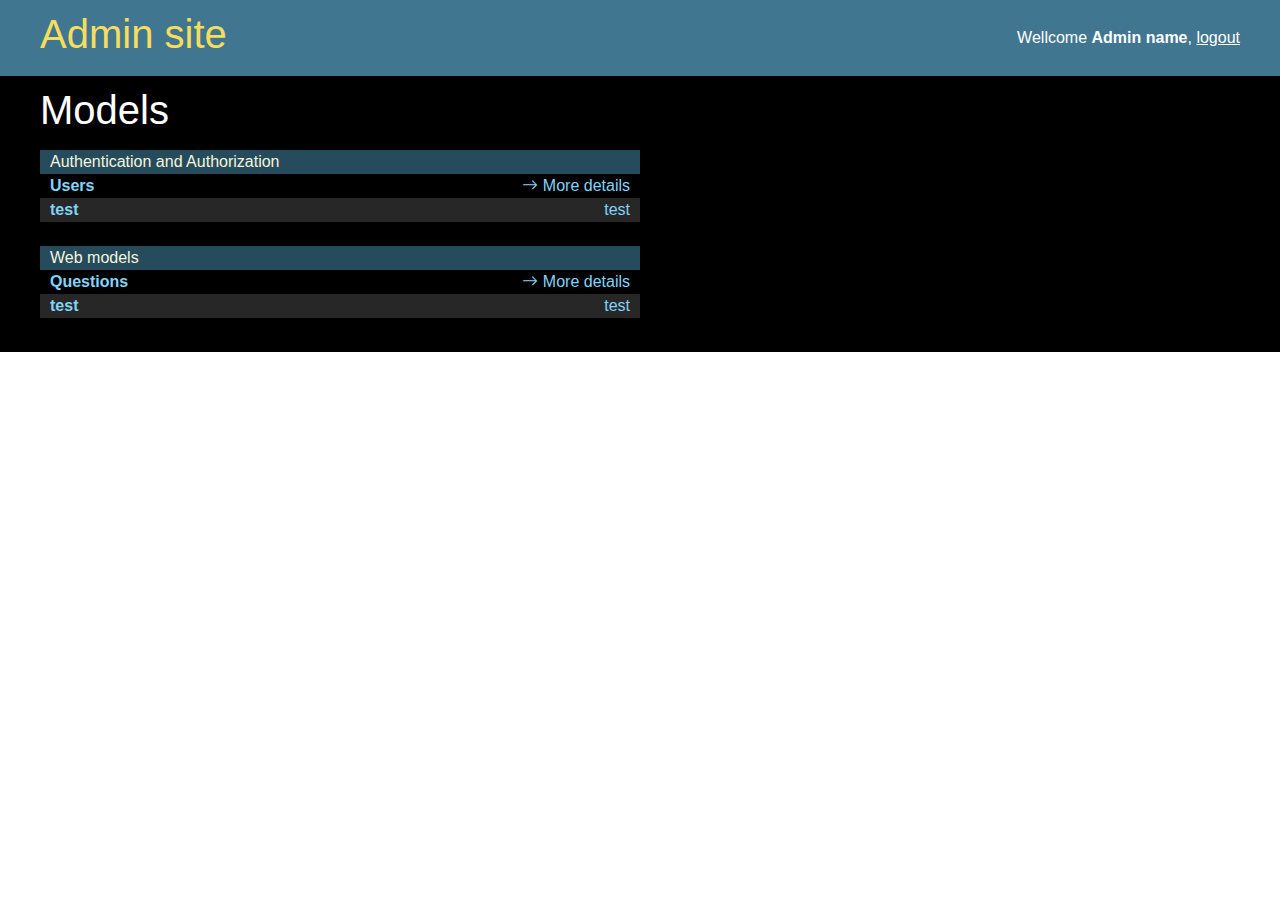
<file: admin_page.html>
<!DOCTYPE html>
<html lang="en">
<head>
    <meta charset="UTF-8">
    <meta http-equiv="X-UA-Compatible" content="IE=edge">
    <meta name="viewport" content="width=device-width, initial-scale=1.0">

    <title>Admin Page</title>
    <link rel="stylesheet" href="admin_page_style.css">
    <link rel="stylesheet" href="https://cdn.jsdelivr.net/npm/bootstrap@4.3.1/dist/css/bootstrap.min.css" integrity="sha384-ggOyR0iXCbMQv3Xipma34MD+dH/1fQ784/j6cY/iJTQUOhcWr7x9JvoRxT2MZw1T" crossorigin="anonymous">
    <link rel="stylesheet" href="https://cdn.jsdelivr.net/npm/bootstrap-icons@1.8.3/font/bootstrap-icons.css">

</head>
<body>
    <div>
        <div class="container-fluid d-block d-md-flex " id="header">
           
            <div id="brand" class="text-center"  >
                <h1 id="site-name" >
                    <a href="/admin_page.html">  Admin site</a> 
                </h1>
            </div>
            
            <div id="user" class="text-center"  >
                Wellcome <strong> Admin name</strong>, <a href="index.html">logout</a>
            </div>
            
       </div>
      
        <div class="container-fluid" id="main"> 
            <div id="content">
                <h1> Models</h1>
                <div class="mb-4 mt-3" id="authorization">
                    <table>
                        <caption>
                            Authentication and Authorization
                        </caption>
                        <tbody>
                            <tr>
                                <th><a href="#">Users</a></th>
                                <td><a href="#"><i class="bi bi-arrow-right"></i>
                                    More details</a></td>
                                
                            </tr>
                            <tr>
                                <th>test</th>
                                <td>test</td>
                                
                            </tr>
                        </tbody>
                    </table>
                    
                </div>
                <div class="mb-4" id="web-models">
                    <table>
                        <caption>
                            Web models
                        </caption>
                        <tbody>
                            <tr>
                                <th><a href="./admin_question.html">Questions</a></th>
                                <td><a href="./admin_question.html"><i class="bi bi-arrow-right"></i>
                                    More details</a></td>
                                
                            </tr>
                            <tr>
                                <th>test</th>
                                <td>test</td>
                                
                            </tr>
                        </tbody>
                    </table>
                    
                </div>
            </div>
            
        </div>
    </div>
    
    
    
    
    <script src="https://code.jquery.com/jquery-3.3.1.slim.min.js" integrity="sha384-q8i/X+965DzO0rT7abK41JStQIAqVgRVzpbzo5smXKp4YfRvH+8abtTE1Pi6jizo" crossorigin="anonymous"></script>
    <script src="https://cdn.jsdelivr.net/npm/popper.js@1.14.7/dist/umd/popper.min.js" integrity="sha384-UO2eT0CpHqdSJQ6hJty5KVphtPhzWj9WO1clHTMGa3JDZwrnQq4sF86dIHNDz0W1" crossorigin="anonymous"></script>
    <script src="https://cdn.jsdelivr.net/npm/bootstrap@4.3.1/dist/js/bootstrap.min.js" integrity="sha384-JjSmVgyd0p3pXB1rRibZUAYoIIy6OrQ6VrjIEaFf/nJGzIxFDsf4x0xIM+B07jRM" crossorigin="anonymous"></script>
</body>
</html>
</file>
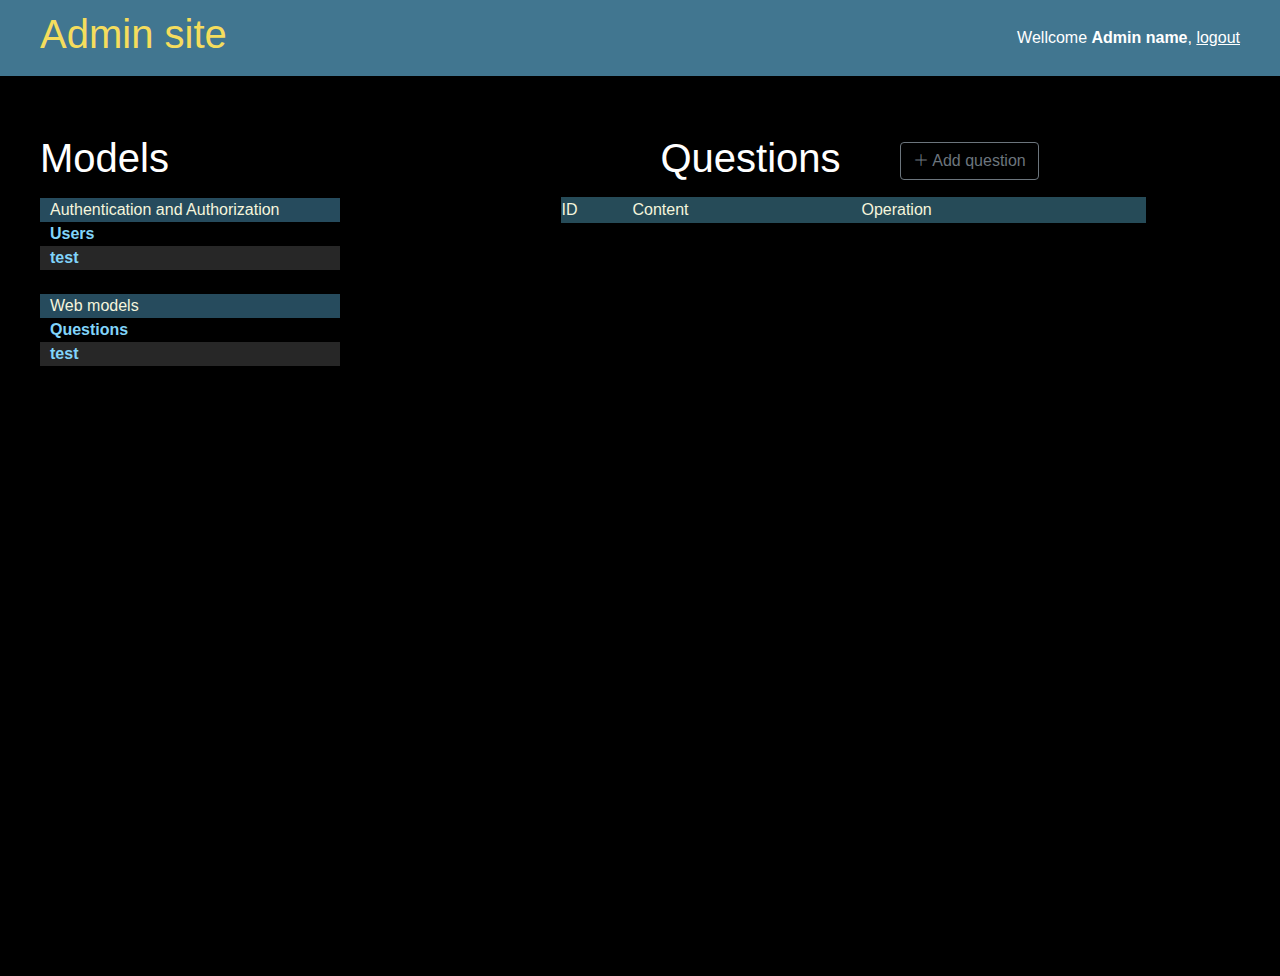
<file: admin_question.html>
<!DOCTYPE html>
<html lang="en">
<head>
    <meta charset="UTF-8">
    <meta http-equiv="X-UA-Compatible" content="IE=edge">
    <meta name="viewport" content="width=device-width, initial-scale=1.0">

    <title>Admin Page</title>
    <link rel="stylesheet" href="admin_question.css">
    <link rel="stylesheet" href="https://cdn.jsdelivr.net/npm/bootstrap@4.3.1/dist/css/bootstrap.min.css" integrity="sha384-ggOyR0iXCbMQv3Xipma34MD+dH/1fQ784/j6cY/iJTQUOhcWr7x9JvoRxT2MZw1T" crossorigin="anonymous">
    <link rel="stylesheet" href="https://cdn.jsdelivr.net/npm/bootstrap-icons@1.8.3/font/bootstrap-icons.css">

</head>
<body>
    <div class="">
        <div class="container-fluid d-block d-md-flex " id="header">
           
            <div id="brand" class="text-center"  >
                <h1 id="site-name" >
                    <a href="/admin_page.html">  Admin site</a> 
                </h1>
            </div>
            
            <div id="user" class="text-center"  >
                Wellcome <strong> Admin name</strong>, <a href="index.html">logout</a>
            </div>
            
       </div>
        <div  id="main" class="container-fluid"> 
            <div class="row"> <div id="content" class="col-4 mr-3 mt-5">
                <h1> Models</h1>
                <div class="mb-4 mt-3 " id="authorization">
                    <table>
                        <caption>
                            Authentication and Authorization
                        </caption>
                        <tbody>
                            <tr>
                                <th><a href="#">Users</a></th>
                                
                                
                            </tr>
                            <tr>
                                <th>test</th>
                                
                            </tr>
                        </tbody>
                    </table>
                    
                </div>
                <div class="mb-4" id="web-models" >
                    
                    <table>
                        <caption >
                            Web models
                        </caption>
                        <tbody>
                            <tr>
                                <th><a href="admin_question.html" onclick="location.reload()" id="question">Questions</a></th>
                              
                                
                            </tr>
                            <tr>
                                <th>test</th>
                                
                                
                            </tr>
                        </tbody>
                    </table>
                    
                </div>
            </div>
            <div class="col-6 mt-5 container" id="body" style="width:60%">
                
                <table id="table" style="width:100% ;">
                    
                    <h1 >Questions
                        <button id="add-btn" class="btn btn-outline-secondary ml-5" style="height:30px ; padding-bottom: 30px;"> 
                            <i class="bi bi-plus-lg"></i>
                            Add question 
                        </button>
                    </h1>
                    
                     <thead >
                         <tr>
                             <td>ID</td>
                             <td>Content</td>
                             <td colspan="2">Operation</td>
                         </tr>
                     </thead>
                </table>
            </div></div>
            
        </div>
       

       
    </div>
    
    
    
    <script src="admin_question.js"></script>
    
    <script src="https://ajax.googleapis.com/ajax/libs/jquery/3.6.0/jquery.min.js"></script>
    <script src="https://code.jquery.com/jquery-3.3.1.slim.min.js" integrity="sha384-q8i/X+965DzO0rT7abK41JStQIAqVgRVzpbzo5smXKp4YfRvH+8abtTE1Pi6jizo" crossorigin="anonymous"></script>
    <script src="https://cdn.jsdelivr.net/npm/popper.js@1.14.7/dist/umd/popper.min.js" integrity="sha384-UO2eT0CpHqdSJQ6hJty5KVphtPhzWj9WO1clHTMGa3JDZwrnQq4sF86dIHNDz0W1" crossorigin="anonymous"></script>
    <script src="https://cdn.jsdelivr.net/npm/bootstrap@4.3.1/dist/js/bootstrap.min.js" integrity="sha384-JjSmVgyd0p3pXB1rRibZUAYoIIy6OrQ6VrjIEaFf/nJGzIxFDsf4x0xIM+B07jRM" crossorigin="anonymous"></script>
</body>
</html>
</file>
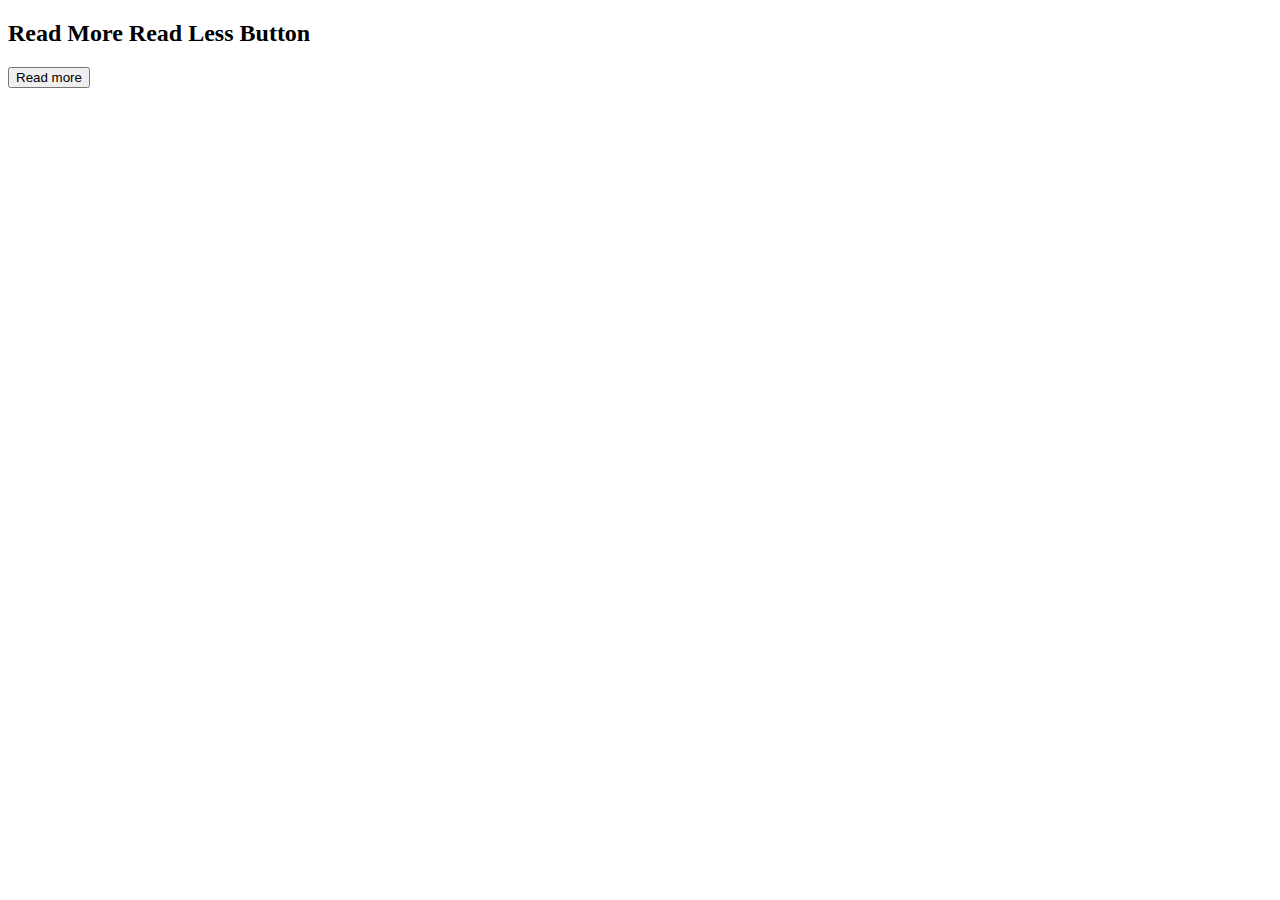
<file: views/lab6_readmore.html>
<!DOCTYPE html>
<html>
<head>
<meta name="viewport" content="width=device-width, initial-scale=1">
<style>
#more {display: none;}
</style>
</head>
<body>

<h2>Read More Read Less Button</h2>
<button onclick="myFunction()" id="myBtn">Read more</button>

<script>
function myFunction() {
  var dots = document.getElementById("dots");
  var moreText = document.getElementById("more");
  var btnText = document.getElementById("myBtn");

  if (dots.style.display === "none") {
    dots.style.display = "inline";
    btnText.innerHTML = "Read more"; 
    moreText.style.display = "none";
  } else {
    dots.style.display = "none";
    btnText.innerHTML = "Read less"; 
    moreText.style.display = "inline";
  }
}
</script>

</body>
</html>
</file>
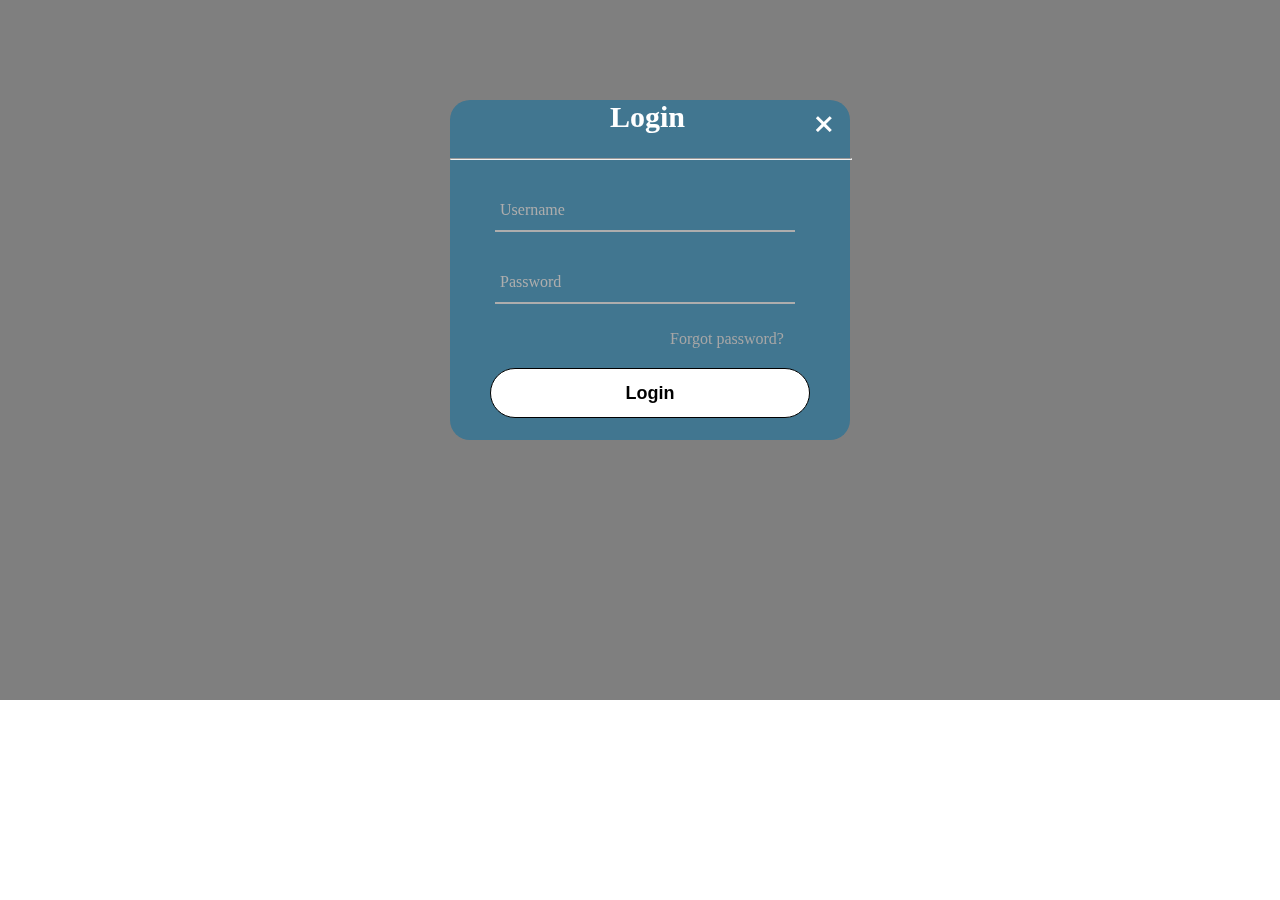
<file: views/login_form.html>
<!DOCTYPE html>
<html lang="en">

<head>
    <meta charset="UTF-8">
    <meta http-equiv="X-UA-Compatible" content="IE=edge">
    <meta name="viewport" content="width=device-width, initial-scale=1.0">
    <title>Document</title>
    <style>
        #modal {
            height: 700px;
            background: rgba(0, 0, 0, 0.5);
            position: fixed;
            top: 0;
            left: 0;
            width: 100%;
        }
        
        #modal-pop-up {
            background: #417690;
            width: 400px;
            position: relative;
            margin-top: 100px;
            margin-left: 450px;
            height: 340px;
            border-radius: 20px;
        }
        
        #modal-headers {
            border-radius: 20px;
            padding-left: 160px;
            font-size: 30px;
            font-weight: bold;
            color: white;
            height: 50px
        }
        
        #modal-bodies {
            height: 140px;
            width: 300px;
            margin-left: 45px
        }
        
        .modal-text {
            position: relative;
            border-bottom: 2px solid #adadad;
            margin: 30px 0;
        }
        
        .modal-text input {
            width: 100%;
            padding: 0 5px;
            height: 40px;
            border: none;
            background: none;
            outline: none;
        }
        
        .modal-text label {
            position: absolute;
            top: 50%;
            left: 5px;
            color: #adadad;
            transform: translateY(-50%);
            pointer-events: none;
        }
        
        .modal-text span::before {
            content: '';
            position: absolute;
            top: 40px;
            left: 0;
            width: 0%;
            height: 2px;
            background-color: #2691d9;
            transition: .5s
        }
        
        .modal-text input:focus~label,
        .modal-text input:valid~label {
            top: -5px;
            color: white;
        }
        
        .modal-text input:focus~span::before,
        .modal-text input:valid~span::before {
            width: 100%;
        }
        
        #close {
            position: absolute;
            top: 0;
            right: 14px;
            font-size: 42px;
            transform: rotate(45deg);
            cursor: pointer;
        }
        
        #login {
            border-radius: 20px;
            font-weight: bold
        }
        
        #modal-bottom {
            margin: 0 0 20px 220px;
            color: #a6a6a6;
            cursor: pointer
        }
        
        #modal-bottom:hover {
            text-decoration: underline
        }
        
        #btn-submit {
            margin-left: 40px;
            width: 320px;
            height: 50px;
            border: 1px solid;
            border-radius: 25px;
            font-size: 18px;
            cursor: pointer;
            outline: none;
            font-weight: bold;
            background: white;
        }
        
        #btn-submit:hover {
            transition: .5s;
            border-color: yellow;
        }
    </style>

</head>

<body>

    <div id="modal">

        <div id="modal-pop-up">
            <div id="modal-headers">
                <div id="close">+</div>
                <p> Login </p>
            </div>
            <hr width="100%" align="center">
            <div id="modal-bodies">
                <div class="modal-text">
                    <input type="text" required>
                    <span></span>
                    <label>Username</label>
                </div>
                <div class="modal-text">
                    <input type="password" required>
                    <span></span>
                    <label>Password</label>
                </div>

            </div>
            <div id="modal-bottom">
                Forgot password?
            </div>
            <input type="submit" value="Login" id="btn-submit">

        </div>

    </div>


</body>

</html>
</file>
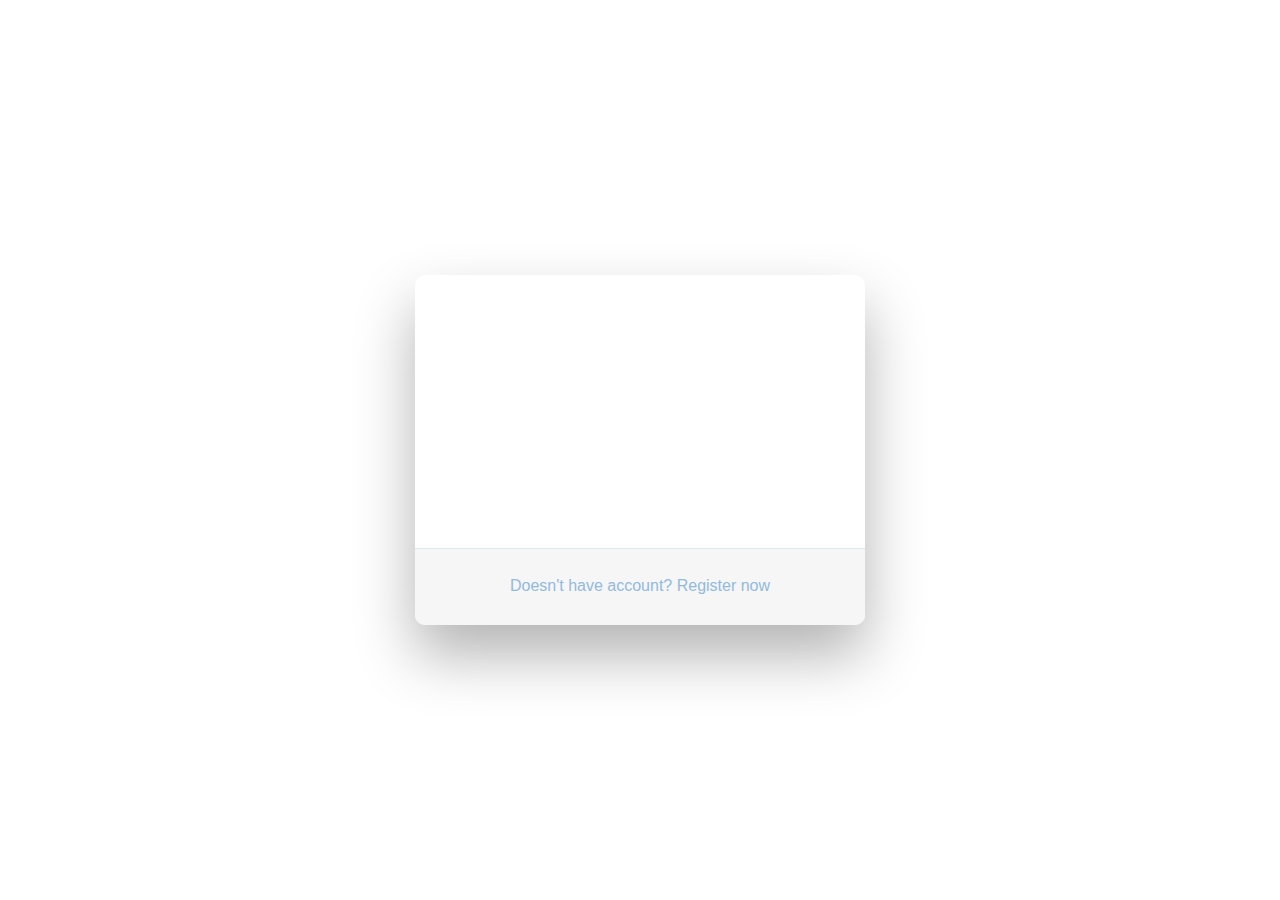
<file: views/user/login.html>
<!doctype html>
<html lang="en">
  <head>
    <!-- Required meta tags -->
    <meta charset="utf-8">
    <meta name="viewport" content="width=device-width, initial-scale=1, shrink-to-fit=no">

    <!-- Bootstrap CSS -->
    <link rel="stylesheet" href="https://cdn.jsdelivr.net/npm/bootstrap@4.3.1/dist/css/bootstrap.min.css" integrity="sha384-ggOyR0iXCbMQv3Xipma34MD+dH/1fQ784/j6cY/iJTQUOhcWr7x9JvoRxT2MZw1T" crossorigin="anonymous">

    <link rel="stylesheet" href="login.css">
    <link rel="stylesheet" href="https://cdn.jsdelivr.net/npm/bootstrap-icons@1.8.3/font/bootstrap-icons.css">


  </head>
  <body>
    
    <div class="wrapper fadeInDown">
      <div id="formContent">
        <!-- Tabs Titles -->
    
        <!-- Icon -->
      
        <!-- Login Form -->
        <form action="../login.php" method="POST">
          <input type="text" id="name" class="fadeIn second mt-5" name="name" placeholder="name">
          <input type="password" id="password" class="fadeIn third" name="password" placeholder="password">
          <input type="submit" class="fadeIn fourth" value="Log In">
        </form>
    
        <!-- Remind Passowrd -->
        <div id="formFooter">
          <a class="underlineHover" href="register.html">Doesn't have account? Register now</a>
        </div>
    
      </div>
    </div>

    <!-- Optional JavaScript -->
    <!-- jQuery first, then Popper.js, then Bootstrap JS -->
    <script src="https://code.jquery.com/jquery-3.3.1.slim.min.js" integrity="sha384-q8i/X+965DzO0rT7abK41JStQIAqVgRVzpbzo5smXKp4YfRvH+8abtTE1Pi6jizo" crossorigin="anonymous"></script>
    <script src="https://cdn.jsdelivr.net/npm/popper.js@1.14.7/dist/umd/popper.min.js" integrity="sha384-UO2eT0CpHqdSJQ6hJty5KVphtPhzWj9WO1clHTMGa3JDZwrnQq4sF86dIHNDz0W1" crossorigin="anonymous"></script>
    <script src="https://cdn.jsdelivr.net/npm/bootstrap@4.3.1/dist/js/bootstrap.min.js" integrity="sha384-JjSmVgyd0p3pXB1rRibZUAYoIIy6OrQ6VrjIEaFf/nJGzIxFDsf4x0xIM+B07jRM" crossorigin="anonymous"></script>
  </body>
</html>
</file>
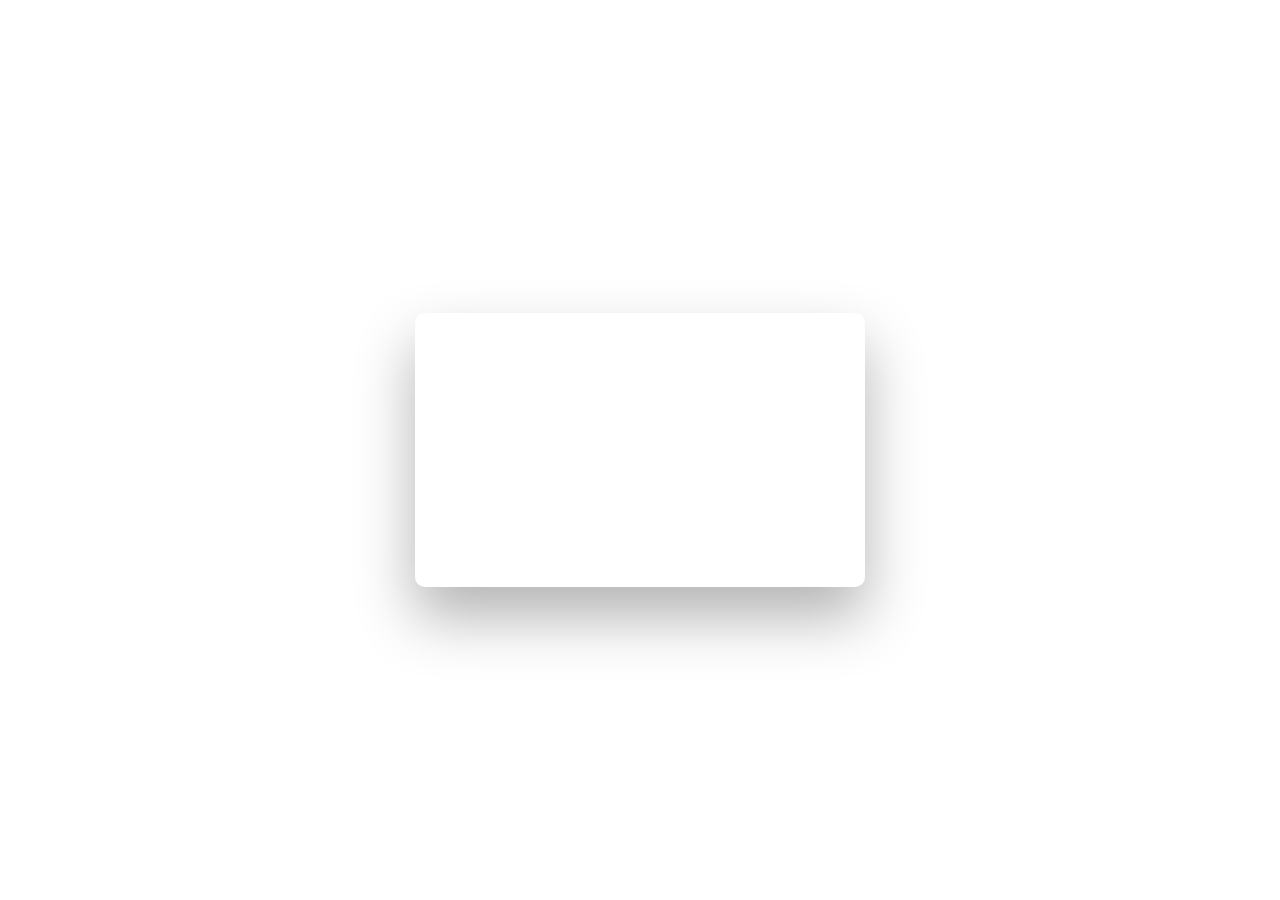
<file: views/user/register.html>
<!doctype html>
<html lang="en">
  <head>
    <!-- Required meta tags -->
    <meta charset="utf-8">
    <meta name="viewport" content="width=device-width, initial-scale=1, shrink-to-fit=no">

    <!-- Bootstrap CSS -->
    <link rel="stylesheet" href="https://cdn.jsdelivr.net/npm/bootstrap@4.3.1/dist/css/bootstrap.min.css" integrity="sha384-ggOyR0iXCbMQv3Xipma34MD+dH/1fQ784/j6cY/iJTQUOhcWr7x9JvoRxT2MZw1T" crossorigin="anonymous">

    <link rel="stylesheet" href="login.css">
    <link rel="stylesheet" href="https://cdn.jsdelivr.net/npm/bootstrap-icons@1.8.3/font/bootstrap-icons.css">


  </head>
  <body>
    
    <div class="wrapper fadeInDown">
      <div id="formContent">
        <!-- Tabs Titles -->
    
        <!-- Icon -->
      
        <!-- Login Form -->
        <form action="./register.php" method="post">
          <input type="text" id="name" class="fadeIn second mt-5" name="name" placeholder="name">
          <input type="password" id="password" class="fadeIn third" name="password" placeholder="password">
          <input type="submit" class="fadeIn fourth" value="Register">
        </form>
    
        <!-- Remind Passowrd -->
       
    
      </div>
    </div>

    <!-- Optional JavaScript -->
    <!-- jQuery first, then Popper.js, then Bootstrap JS -->
    <script src="https://code.jquery.com/jquery-3.3.1.slim.min.js" integrity="sha384-q8i/X+965DzO0rT7abK41JStQIAqVgRVzpbzo5smXKp4YfRvH+8abtTE1Pi6jizo" crossorigin="anonymous"></script>
    <script src="https://cdn.jsdelivr.net/npm/popper.js@1.14.7/dist/umd/popper.min.js" integrity="sha384-UO2eT0CpHqdSJQ6hJty5KVphtPhzWj9WO1clHTMGa3JDZwrnQq4sF86dIHNDz0W1" crossorigin="anonymous"></script>
    <script src="https://cdn.jsdelivr.net/npm/bootstrap@4.3.1/dist/js/bootstrap.min.js" integrity="sha384-JjSmVgyd0p3pXB1rRibZUAYoIIy6OrQ6VrjIEaFf/nJGzIxFDsf4x0xIM+B07jRM" crossorigin="anonymous"></script>
  </body>
</html>
</file>
<file: admin_page_style.css>
#header{
    width: auto;
    height: auto;
    display: flex;
    justify-content: space-between;
    align-items: center;
    padding: 10px 40px;
    background-color: #417690;
    
}

#site-name>a{
    color:#f5dd5d;
}
#site-name>a:hover{
    text-decoration: none;
}

#user{
    color: white;
}
#user>a{
    color: white;
    text-decoration: underline;
}
#main{
    background-color: black;
    height:auto;
    width: auto;
    color: white;
    padding: 10px 40px;
}
table{
    
    width: 50%;
    
}
table>caption{
    background-color:#264b5d;
    color: beige;
    caption-side:top;
    padding: 0px 10px;
}
table>tbody>tr{
    color: #417690;
    color: #81d4fa;
    
}
table>tbody>tr>td{
    width: 40%;
    text-align: right;
    padding: 0px 10px;
    color :#81d4fa
}
table>tbody>tr>td>a{
    color:#81d4fa;
}
table>tbody>tr>th>a{
    color:#81d4fa;
}
table>tbody>tr>th{
   
    text-align: left;
    padding: 0px 10px;
}
tr:nth-child(even) {
    background-color: #272727;
  }
</file>
<file: admin_question.css>
#header{
    width: auto;
    height: auto;
    display: flex;
    justify-content: space-between;
    align-items: center;
    padding: 10px 40px;
    background-color: #417690;
    
}

#site-name>a{
    color:#f5dd5d;
}
#site-name>a:hover{
    text-decoration: none;
}

#user{
    color: white;
}
#user>a{
    color: white;
    text-decoration: underline;
}
#main{
    background-color: black;
    height: 100vh;
    /* #    width: 100%; */
    color: white;
    padding: 10px 40px;
    width: 100vw;
}
table{
    
    width: 30%;
    
}
table>caption{
    background-color:#264b5d;
    color: beige;
    caption-side:top;
    padding: 0px 10px;
    width: 300px
}
table>tbody>tr{
    color: #417690;
    color: #81d4fa;
    
}
table>tbody>tr>td{
    width: 40%;
    text-align: right;
    padding: 0px 10px;
    color :#81d4fa
}
table>tbody>tr>td>a{
    color:#81d4fa;
}
table>tbody>tr>th>a{
    color:#81d4fa;
}
table>tbody>tr>th{
   
    text-align: left;
    padding: 0px 10px;
}
tr:nth-child(even) {
    background-color: #272727;
  }


.content{
    /* width: 50%; */
}
  
 #body{
   
    display: inline-block;
}
#content{
    display: inline-block;
} 

#body>#table{
    margin-top: 15px;
    
}
#body>#table>thead{
    color: #f5f5dc;  
    background-color: #264b58; 
 }
 #body>#table>tbody>tr>td{
    text-align: left;
    padding: 0;
    width: max-content;
 }
#add{
    margin-left: 50px;
}

button{
    color: red;
    border: none;
    background-color: transparent;
    color: #81d4fa;
}

caption{
    background-color:#264b5d;
    color: beige;
    caption-side:top;
    padding: 0px 10px;
    width: 400px;
}

label{
    margin-right: 20px;
   
    padding-left: 20px;

}
form{
    margin-left: 100px;
    color :beige;
    width: 80%;
}
form>fieldset>legend{
    background-color: #264b58;
    padding-left: 20px;
}
form>fieldset>input{
    border: solid #272727;
    border-radius: 5px;
    background-color: black;
    color: white;
}
#body>h1{
    padding-left: 100px;
}
form>fieldset>hr{
    width: 85%;
    border: 1px dotted;
    background-color: white;
}
</file>
<file: views/user/login.css>
/* BASIC */

html {
    background-color: #56baed;
  }
  
  body {
    font-family: "Poppins", sans-serif;
    height: 100vh;
  }
  
  a {
    color: #92badd;
    display:inline-block;
    text-decoration: none;
    font-weight: 400;
  }
  
  h2 {
    text-align: center;
    font-size: 16px;
    font-weight: 600;
    text-transform: uppercase;
    display:inline-block;
    margin: 40px 8px 10px 8px; 
    color: #cccccc;
  }
  
  
  
  /* STRUCTURE */
  
  .wrapper {
    display: flex;
    align-items: center;
    flex-direction: column; 
    justify-content: center;
    width: 100%;
    min-height: 100%;
    padding: 20px;
  }
  
  #formContent {
    -webkit-border-radius: 10px 10px 10px 10px;
    border-radius: 10px 10px 10px 10px;
    background: #fff;
    padding: 30px;
    width: 90%;
    max-width: 450px;
    position: relative;
    padding: 0px;
    -webkit-box-shadow: 0 30px 60px 0 rgba(0,0,0,0.3);
    box-shadow: 0 30px 60px 0 rgba(0,0,0,0.3);
    text-align: center;
  }
  
  #formFooter {
    background-color: #f6f6f6;
    border-top: 1px solid #dce8f1;
    padding: 25px;
    text-align: center;
    -webkit-border-radius: 0 0 10px 10px;
    border-radius: 0 0 10px 10px;
  }
  
  
  
  /* TABS */
  
  h2.inactive {
    color: #cccccc;
  }
  
  h2.active {
    color: #0d0d0d;
    border-bottom: 2px solid #5fbae9;
  }
  
  
  
  /* FORM TYPOGRAPHY*/
  
  input[type=button], input[type=submit], input[type=reset]  {
    background-color: #56baed;
    border: none;
    color: white;
    padding: 15px 80px;
    text-align: center;
    text-decoration: none;
    display: inline-block;
    text-transform: uppercase;
    font-size: 13px;
    -webkit-box-shadow: 0 10px 30px 0 rgba(95,186,233,0.4);
    box-shadow: 0 10px 30px 0 rgba(95,186,233,0.4);
    -webkit-border-radius: 5px 5px 5px 5px;
    border-radius: 5px 5px 5px 5px;
    margin: 5px 20px 40px 20px;
    -webkit-transition: all 0.3s ease-in-out;
    -moz-transition: all 0.3s ease-in-out;
    -ms-transition: all 0.3s ease-in-out;
    -o-transition: all 0.3s ease-in-out;
    transition: all 0.3s ease-in-out;
  }
  
  input[type=button]:hover, input[type=submit]:hover, input[type=reset]:hover  {
    background-color: #39ace7;
  }
  
  input[type=button]:active, input[type=submit]:active, input[type=reset]:active  {
    -moz-transform: scale(0.95);
    -webkit-transform: scale(0.95);
    -o-transform: scale(0.95);
    -ms-transform: scale(0.95);
    transform: scale(0.95);
  }
  
  input[type=text] {
    background-color: #f6f6f6;
    border: none;
    color: #0d0d0d;
    padding: 15px 32px;
    text-align: center;
    text-decoration: none;
    display: inline-block;
    font-size: 16px;
    margin: 5px;
    width: 85%;
    border: 2px solid #f6f6f6;
    -webkit-transition: all 0.5s ease-in-out;
    -moz-transition: all 0.5s ease-in-out;
    -ms-transition: all 0.5s ease-in-out;
    -o-transition: all 0.5s ease-in-out;
    transition: all 0.5s ease-in-out;
    -webkit-border-radius: 5px 5px 5px 5px;
    border-radius: 5px 5px 5px 5px;
  }
  
  input[type=text]:focus {
    background-color: #fff;
    border-bottom: 2px solid #5fbae9;
  }
  
  input[type=text]:placeholder {
    color: #cccccc;
  }
  

  input[type=password] {
    background-color: #f6f6f6;
    border: none;
    color: #0d0d0d;
    padding: 15px 32px;
    text-align: center;
    text-decoration: none;
    display: inline-block;
    font-size: 16px;
    margin: 5px;
    width: 85%;
    border: 2px solid #f6f6f6;
    -webkit-transition: all 0.5s ease-in-out;
    -moz-transition: all 0.5s ease-in-out;
    -ms-transition: all 0.5s ease-in-out;
    -o-transition: all 0.5s ease-in-out;
    transition: all 0.5s ease-in-out;
    -webkit-border-radius: 5px 5px 5px 5px;
    border-radius: 5px 5px 5px 5px;
  }
  
  input[type=password]:focus {
    background-color: #fff;
    border-bottom: 2px solid #5fbae9;
  }
  
  input[type=password]:placeholder {
    color: #cccccc;
  }
  
  
  
  /* ANIMATIONS */
  
  /* Simple CSS3 Fade-in-down Animation */
  .fadeInDown {
    -webkit-animation-name: fadeInDown;
    animation-name: fadeInDown;
    -webkit-animation-duration: 1s;
    animation-duration: 1s;
    -webkit-animation-fill-mode: both;
    animation-fill-mode: both;
  }
  
  @-webkit-keyframes fadeInDown {
    0% {
      opacity: 0;
      -webkit-transform: translate3d(0, -100%, 0);
      transform: translate3d(0, -100%, 0);
    }
    100% {
      opacity: 1;
      -webkit-transform: none;
      transform: none;
    }
  }
  
  @keyframes fadeInDown {
    0% {
      opacity: 0;
      -webkit-transform: translate3d(0, -100%, 0);
      transform: translate3d(0, -100%, 0);
    }
    100% {
      opacity: 1;
      -webkit-transform: none;
      transform: none;
    }
  }
  
  /* Simple CSS3 Fade-in Animation */
  @-webkit-keyframes fadeIn { from { opacity:0; } to { opacity:1; } }
  @-moz-keyframes fadeIn { from { opacity:0; } to { opacity:1; } }
  @keyframes fadeIn { from { opacity:0; } to { opacity:1; } }
  
  .fadeIn {
    opacity:0;
    -webkit-animation:fadeIn ease-in 1;
    -moz-animation:fadeIn ease-in 1;
    animation:fadeIn ease-in 1;
  
    -webkit-animation-fill-mode:forwards;
    -moz-animation-fill-mode:forwards;
    animation-fill-mode:forwards;
  
    -webkit-animation-duration:1s;
    -moz-animation-duration:1s;
    animation-duration:1s;
  }
  
  .fadeIn.first {
    -webkit-animation-delay: 0.4s;
    -moz-animation-delay: 0.4s;
    animation-delay: 0.4s;
  }
  
  .fadeIn.second {
    -webkit-animation-delay: 0.6s;
    -moz-animation-delay: 0.6s;
    animation-delay: 0.6s;
  }
  
  .fadeIn.third {
    -webkit-animation-delay: 0.8s;
    -moz-animation-delay: 0.8s;
    animation-delay: 0.8s;
  }
  
  .fadeIn.fourth {
    -webkit-animation-delay: 1s;
    -moz-animation-delay: 1s;
    animation-delay: 1s;
  }
  
  /* Simple CSS3 Fade-in Animation */
  .underlineHover:after {
    display: block;
    left: 0;
    bottom: -10px;
    width: 0;
    height: 2px;
    background-color: #56baed;
    content: "";
    transition: width 0.2s;
  }
  
  .underlineHover:hover {
    color: #0d0d0d;
  }
  
  .underlineHover:hover:after{
    width: 100%;
  }
  
  
  
  /* OTHERS */
  
  *:focus {
      outline: none;
  } 
  
  #icon {
    width:60%;
  }
</file>
